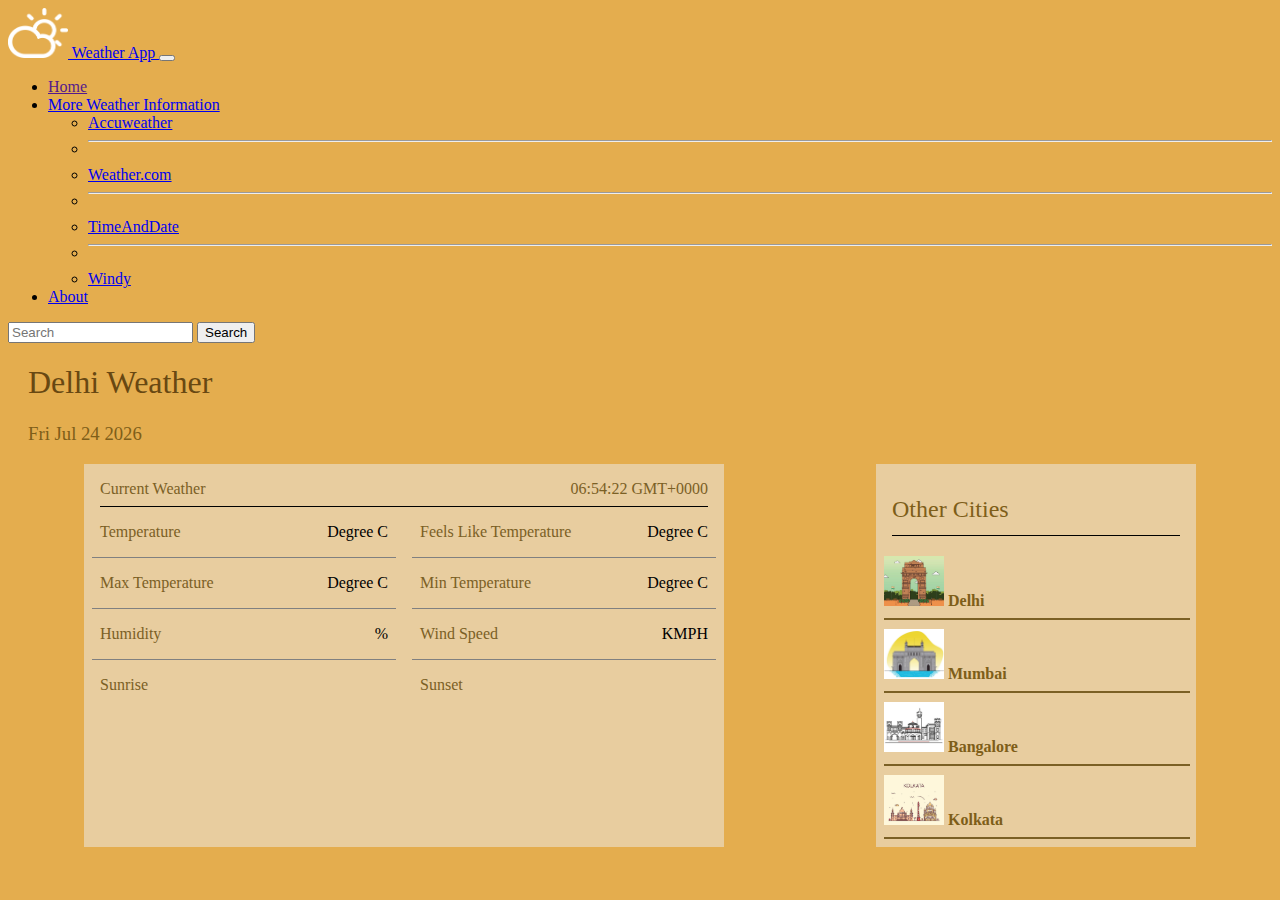
<file: index.html>
<!DOCTYPE html>
<html lang="en">
<head>
    <meta charset="UTF-8">
    <meta http-equiv="X-UA-Compatible" content="IE=edge">
    <meta name="viewport" content="width=device-width, initial-scale=1.0">
    <title>Weather Application</title>
    <link rel="icon" type="images/x-icon" href="logo_white.png" />
    <link href="https://cdn.jsdelivr.net/npm/bootstrap@5.3.0-alpha1/dist/css/bootstrap.min.css" rel="stylesheet" integrity="sha384-GLhlTQ8iRABdZLl6O3oVMWSktQOp6b7In1Zl3/Jr59b6EGGoI1aFkw7cmDA6j6gD" crossorigin="anonymous">
    <link rel="stylesheet" href="style.css">
</head>
<body> 
    <nav class="navbar bg-dark navbar-expand-lg" data-bs-theme="dark">
        <div class="container-fluid">
            <a class="navbar-brand" href="#">
                <img src="logo_white.png" alt="Logo" width="60" height="50"  class="d-inline-block align-text-center">
                Weather App
              </a>
          <button class="navbar-toggler" type="button" data-bs-toggle="collapse" data-bs-target="#navbarSupportedContent" aria-controls="navbarSupportedContent" aria-expanded="false" aria-label="Toggle navigation">
            <span class="navbar-toggler-icon"></span>
          </button>
          <div class="collapse navbar-collapse" id="navbarSupportedContent">
            <ul class="navbar-nav me-auto mb-2 mb-lg-0">
              <li class="nav-item">
                <a class="nav-link active" aria-current="page" href="" id="home">Home</a>
              </li>
              <li class="nav-item dropdown">
                <a class="nav-link dropdown-toggle" href="#" role="button" data-bs-toggle="dropdown" aria-expanded="false">
                  More Weather Information
                </a>
                <ul class="dropdown-menu">
                  <li><a class="dropdown-item" href="https://www.accuweather.com/" target="_blank" rel="noopener noreferrer">Accuweather</a></li>
                  <li><hr class="dropdown-divider"></li>
                  <li><a class="dropdown-item" href="https://www.weather.com/" target="_blank" rel="noopener noreferrer">Weather.com</a></li>
                  <li><hr class="dropdown-divider"></li>
                  <li><a class="dropdown-item" href="https://www.timeanddate.com/weather/" target="_blank" rel="noopener noreferrer">TimeAndDate</a></li>
                  <li><hr class="dropdown-divider"></li>
                  <li><a class="dropdown-item" href="windy.com" target="_blank" rel="noopener noreferrer">Windy</a></li>
                </ul>
              </li>
              <li class="nav-item">
                <a class="nav-link" aria-current="page" href="about.html" id="about">About</a>
              </li>
            </ul>
            <form class="d-flex" role="search">
              <input id="city" class="form-control me-2" type="search" placeholder="Search" aria-label="Search" >
              <button class="btn btn-outline-secondary" type="submit" id="submit">Search</button>
            </form>
          </div>
        </div>
      </nav>
      <p><h1 class="display-4" style="font-weight: 400;color: rgb(104, 72, 18);margin-left: 20px"><span id="cityName"></span> Weather</h1></p>
      <p><h3 style="font-weight: 500; color: rgb(126, 94, 25); margin-left: 20px;"  ><span id="date"></span></h3></p>
      <div class="main-content">
        <div class="city-card">
          <div style="padding-left: 1em;padding-right: 1em; ">
            <div class="time">
              <div>Current Weather</div> 
              <div id="currentTime">11:00 AM</div>
            </div>
          </div>
          <div class="all-attributes">
            <div class="attribute">
              <div  class="titles">Temperature</div>
              <div><span id="temp"></span> Degree C</div>
            </div>
            <div class="attribute">
              <div class="titles">Feels Like Temperature</div>
              <div><span id="feels_like"></span> Degree C</div>
            </div>
            <div class="attribute">
              <div class="titles">Max Temperature</div>
              <div><span id="max_temp"></span> Degree C</div></div>
            <div class="attribute">
              <div class="titles">Min Temperature</div>
              <div><span id="min_temp"></span> Degree C</div>
            </div>
            <div class="attribute">
              <div class="titles">Humidity</div>
              <div><span id="humidity"></span>%</div>
            </div>
            <div class="attribute">
              <div class="titles">Wind Speed</div>
              <div><span id="wind_speed"></span> KMPH</div>
            </div>
            <div class="attribute" style="border: none;">
              <div class="titles">Sunrise</div>
              <div><span id="sunrise"></span></div>
            </div>
            <div class="attribute" style="border: none;">
              <div class="titles">Sunset</div>
              <div><span id="sunset"></span></div>
            </div>
          </div >
        </div>
        <div class="more-cities">
          <div style="padding-left: 1em;padding-right: 1em; ">
          <div><h2  style="font-weight: 500; color: rgb(126, 94, 25); padding-top: 0.5em; padding-bottom: 0.5em; border-bottom: 1px black solid;">Other Cities</h2></div>
          </div>
          <div class="other-cities">
            <div class="city-image"><img src="delhi.jpg" alt="" width="60" height="50"></div>
            <a id="delhi" href="" style="text-decoration: none"><div class="otherCity">Delhi</div></a>
            
          </div>
          <div class="other-cities">
            
            <div  class="city-image"><img src="mumbai.jpg" alt="" width="60" height="50"></div>
            <a id="mumbai" href="" style="text-decoration: none"><div  class="otherCity">Mumbai</div></a>
          </div>
          <div class="other-cities">
            
            <div class="city-image"><img src="bangalore.jpg" alt="" width="60" height="50"></div>
            <a id="bangalore" href="" style="text-decoration: none"><div class="otherCity">Bangalore</div></a>
          </div>
          <div class="other-cities">
            
            <div class="city-image"><img src="kolkata.jpg" alt="" width="60" height="50"> </div>
            <a id="kolkata" href="" style="text-decoration: none"><div class="otherCity">Kolkata</div></a>
          </div>
        </div>
      </div>

      



    <script src="https://cdn.jsdelivr.net/npm/bootstrap@5.3.0-alpha1/dist/js/bootstrap.bundle.min.js" integrity="sha384-w76AqPfDkMBDXo30jS1Sgez6pr3x5MlQ1ZAGC+nuZB+EYdgRZgiwxhTBTkF7CXvN" crossorigin="anonymous"></script>
    <script src="script.js"></script>

</body>
</html>
</file>
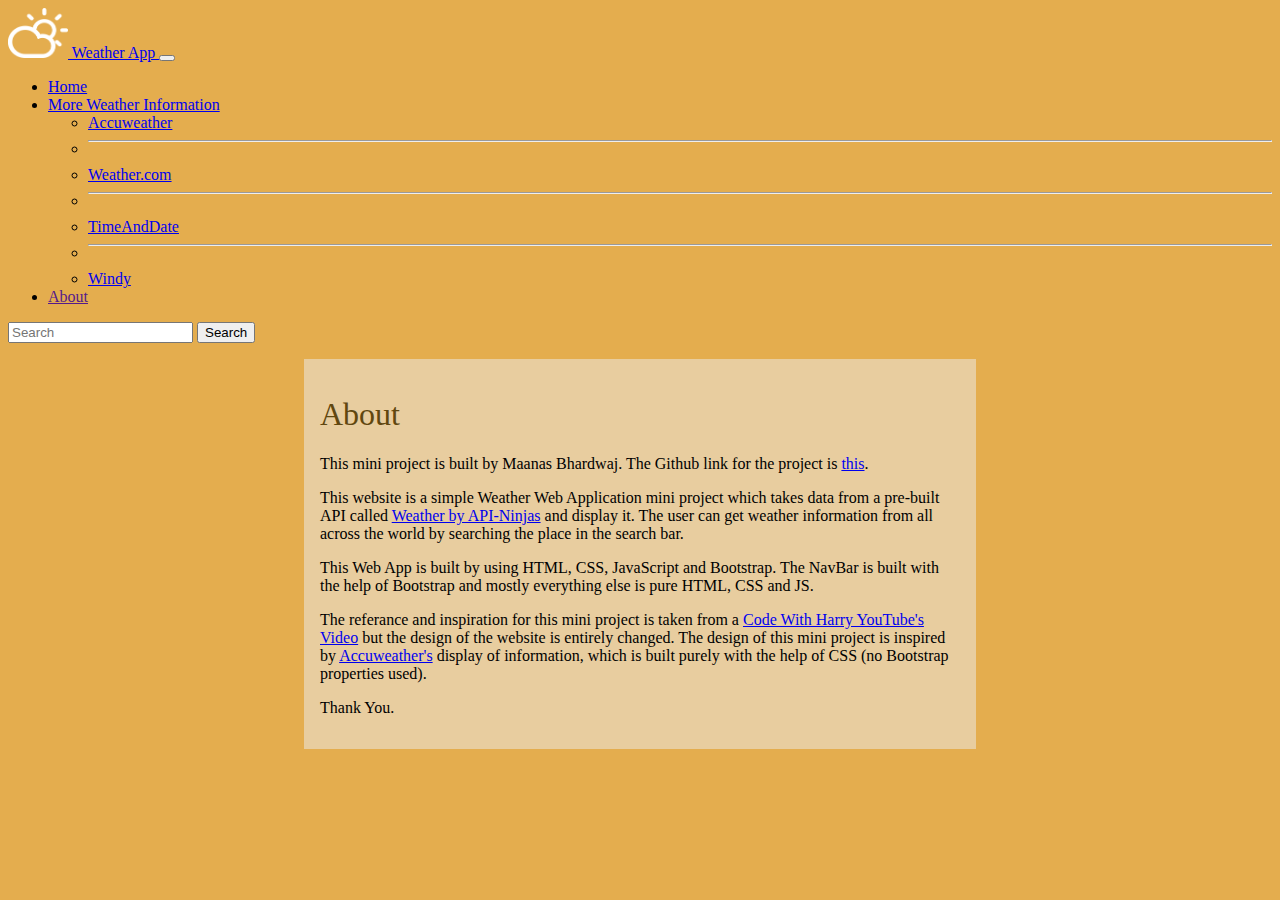
<file: about.html>
<!DOCTYPE html>
<html lang="en">
<head>
    <head>
        <meta charset="UTF-8">
        <meta http-equiv="X-UA-Compatible" content="IE=edge">
        <meta name="viewport" content="width=device-width, initial-scale=1.0">
        <title>Weather Application</title>
        <link rel="icon" type="images/x-icon" href="logo_white.png" />
        <link href="https://cdn.jsdelivr.net/npm/bootstrap@5.3.0-alpha1/dist/css/bootstrap.min.css" rel="stylesheet" integrity="sha384-GLhlTQ8iRABdZLl6O3oVMWSktQOp6b7In1Zl3/Jr59b6EGGoI1aFkw7cmDA6j6gD" crossorigin="anonymous">
        <link rel="stylesheet" href="style.css">
    </head>
</head>
<body>
    <nav class="navbar bg-dark navbar-expand-lg" data-bs-theme="dark">
        <div class="container-fluid">
            <a class="navbar-brand" href="#">
                <img src="logo_white.png" alt="Logo" width="60" height="50"  class="d-inline-block align-text-center">
                Weather App
              </a>
          <button class="navbar-toggler" type="button" data-bs-toggle="collapse" data-bs-target="#navbarSupportedContent" aria-controls="navbarSupportedContent" aria-expanded="false" aria-label="Toggle navigation">
            <span class="navbar-toggler-icon"></span>
          </button>
          <div class="collapse navbar-collapse" id="navbarSupportedContent">
            <ul class="navbar-nav me-auto mb-2 mb-lg-0">
              <li class="nav-item">
                <a class="nav-link active" aria-current="page" href="index.html" id="home">Home</a>
              </li>
              <li class="nav-item dropdown">
                <a class="nav-link dropdown-toggle" href="#" role="button" data-bs-toggle="dropdown" aria-expanded="false">
                  More Weather Information
                </a>
                <ul class="dropdown-menu">
                  <li><a class="dropdown-item" href="https://www.accuweather.com/" target="_blank" rel="noopener noreferrer">Accuweather</a></li>
                  <li><hr class="dropdown-divider"></li>
                  <li><a class="dropdown-item" href="https://www.weather.com/" target="_blank" rel="noopener noreferrer">Weather.com</a></li>
                  <li><hr class="dropdown-divider"></li>
                  <li><a class="dropdown-item" href="https://www.timeanddate.com/weather/" target="_blank" rel="noopener noreferrer">TimeAndDate</a></li>
                  <li><hr class="dropdown-divider"></li>
                  <li><a class="dropdown-item" href="windy.com" target="_blank" rel="noopener noreferrer">Windy</a></li>
                </ul>
              </li>
              <li class="nav-item">
                <a class="nav-link" aria-current="page" href="" id="about">About</a>
              </li>
            </ul>
            <form class="d-flex" role="search">
              <input id="city" class="form-control me-2" type="search" placeholder="Search" aria-label="Search" >
              <button class="btn btn-outline-secondary" type="submit" id="submit">Search</button>
            </form>
          </div>
        </div>
      </nav>

      <div id="aboutData">
        <p><h1 style="font-weight: 500; color: rgb(97, 71, 15)">About</h1></p>
        <p>This mini project is built by Maanas Bhardwaj. The Github link for the project is <a href="https://github.com/maanasb01/Weather-Web-App-Mini-Project-" target="_blank" rel="noopener noreferrer">this</a>.</p>
        <p>This website is a simple Weather Web Application mini project which takes data from a pre-built API called <a href="https://rapidapi.com/apininjas/api/weather-by-api-ninjas/" target="_blank" rel="noopener noreferrer">Weather by API-Ninjas</a> and display it. The user can get weather information from all across the world by searching the place in the search bar.</p>
        <p>This Web App is built by using HTML, CSS, JavaScript and Bootstrap. The NavBar is built with the help of Bootstrap and mostly everything else is pure HTML, CSS and JS.</p>
        <p>The referance and inspiration for this mini project is taken from a <a href="https://www.youtube.com/watch?v=pFvWwFua6mw" target="_blank" rel="noopener noreferrer">Code With Harry YouTube's Video</a> but the design of the website is entirely changed. The design of this mini project is inspired by <a href="https: //accuweather.com" target="_blank" rel="noopener noreferrer">Accuweather's</a> display of information, which is built purely with the help of CSS (no Bootstrap properties used).</p>
        <p>Thank You.</p>
      </div>
    


    <script src="https://cdn.jsdelivr.net/npm/bootstrap@5.3.0-alpha1/dist/js/bootstrap.bundle.min.js" integrity="sha384-w76AqPfDkMBDXo30jS1Sgez6pr3x5MlQ1ZAGC+nuZB+EYdgRZgiwxhTBTkF7CXvN" crossorigin="anonymous"></script>
    <script src="script.js"></script>
</body>
</html>
</file>
<file: style.css>
body {
    background-color: rgba(224, 161, 53, 0.874);
}

.attribute {
    display: flex;
    border-bottom: 1px grey solid;
    justify-content: space-between;
    width: 18em;
    padding: 1em;
    padding-left: 0.5em;
    padding-right: 0.5em;
}

.time {
    display: flex;
    width: 100%;

    border-bottom: 1px black solid;
    justify-content: space-between;
    color: rgb(123, 96, 37);
    font-weight: 500;
    padding-bottom: 0.5em;
    padding-top: 1em;
    /* padding-left: 1em;
    padding-right: 1em; */
}

.city-card {
    border: 1px black solid;
    width: 40em;  
    height: auto;
    background-color: rgba(232, 209, 170, 0.874);
    border: none;;
    
}
.all-attributes {
    
    display: flex;
    flex-direction: row;
    flex-wrap: wrap;
    justify-content: space-around;

}

.main-content {
    display: flex;
    justify-content: space-around;
}

.other-cities {
    border-bottom: none;
    padding: 0.5em;
    padding-top: 1px;
    
    
   
}



.more-cities {
    border: none;
    background-color: rgba(232, 209, 170, 0.874);
    width: 20em;

}

.titles {
    color: rgb(123, 96, 37);
    font-weight: 500;
}

.other-cities:after {
    content: '';
    display: block;
    position: relative;
    width: 100%;
    border: 1px solid rgb(123, 96, 37);
    margin-top: 8px; 
}

.otherCity {
    color: rgb(126, 94, 25);
    font-weight: 700;
    display: inline-block;
}

.city-image {
    display: inline-block;
}

#aboutData {
    width: 40em;
    height: auto;
    margin: auto;
    background-color: rgba(232, 209, 170, 0.874);
    padding: 1em;
    margin-top: 1em;
    margin-bottom: 1em;
}
</file>
